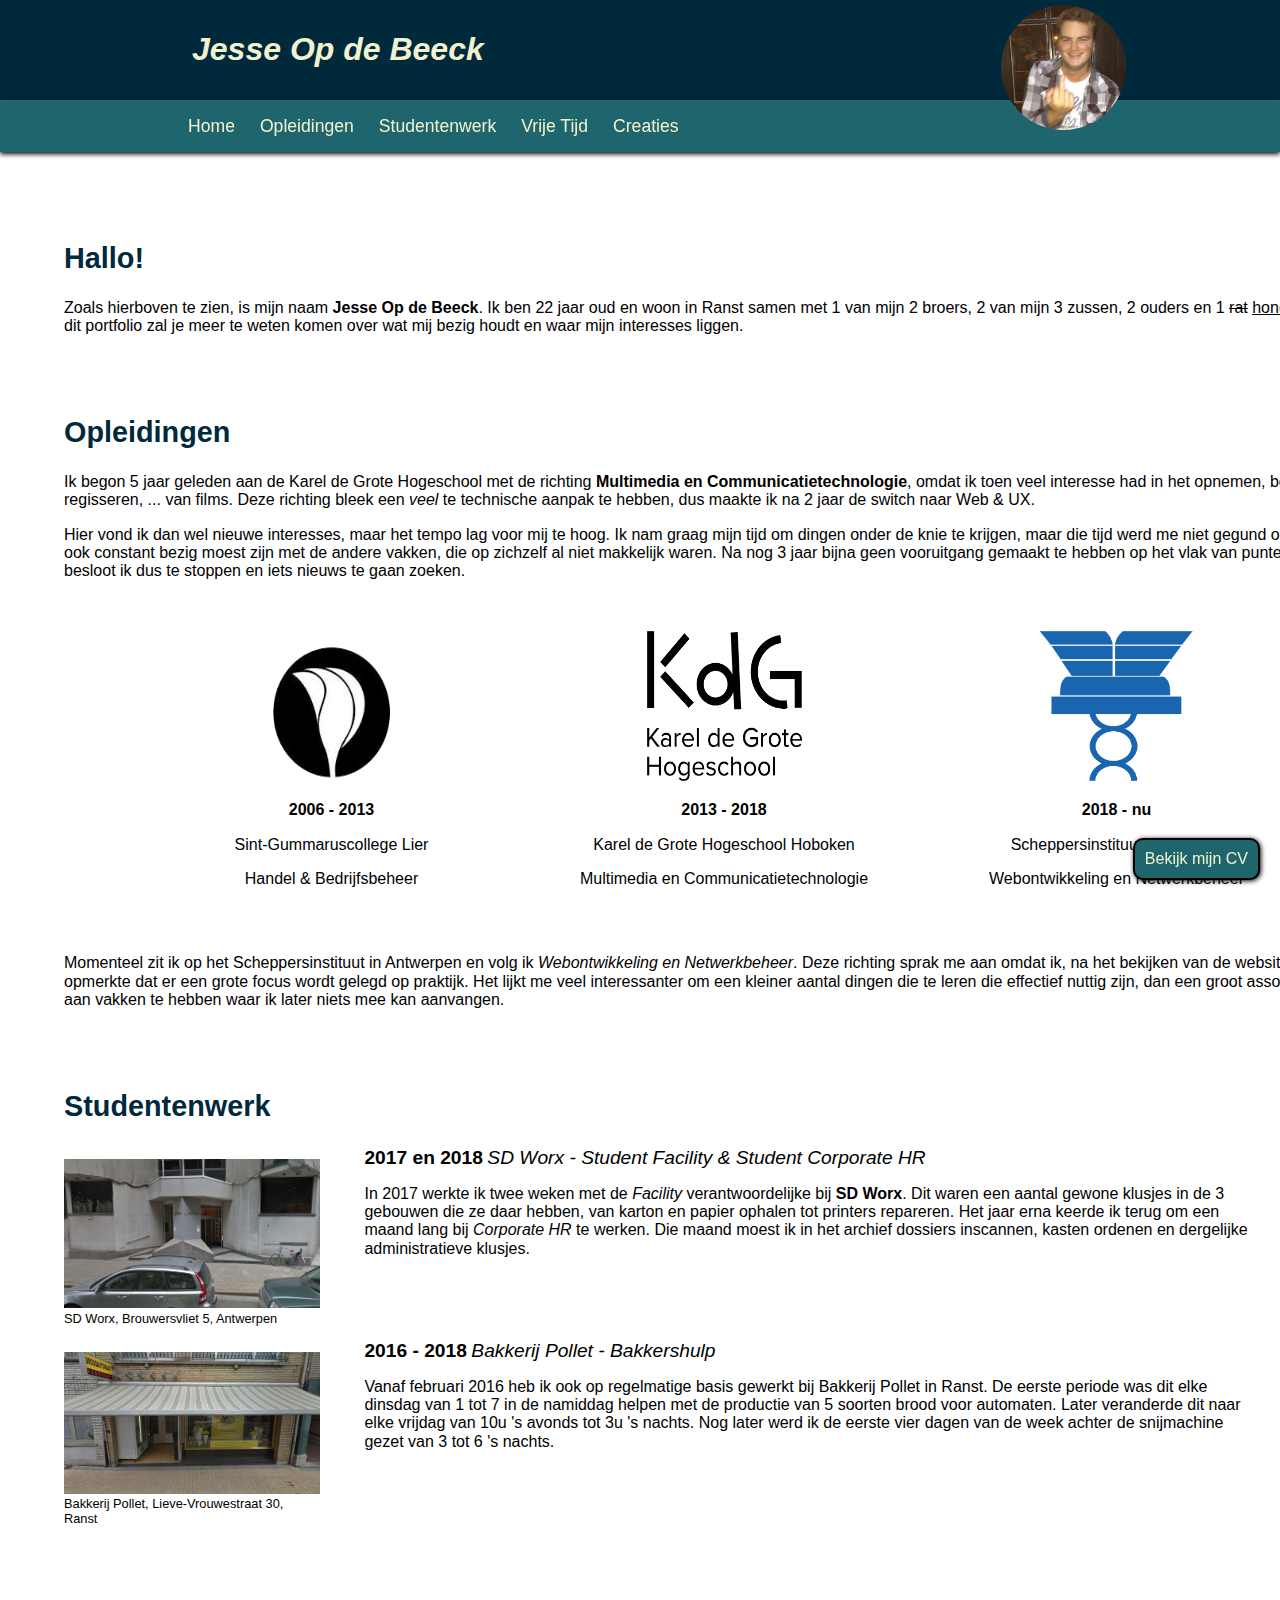
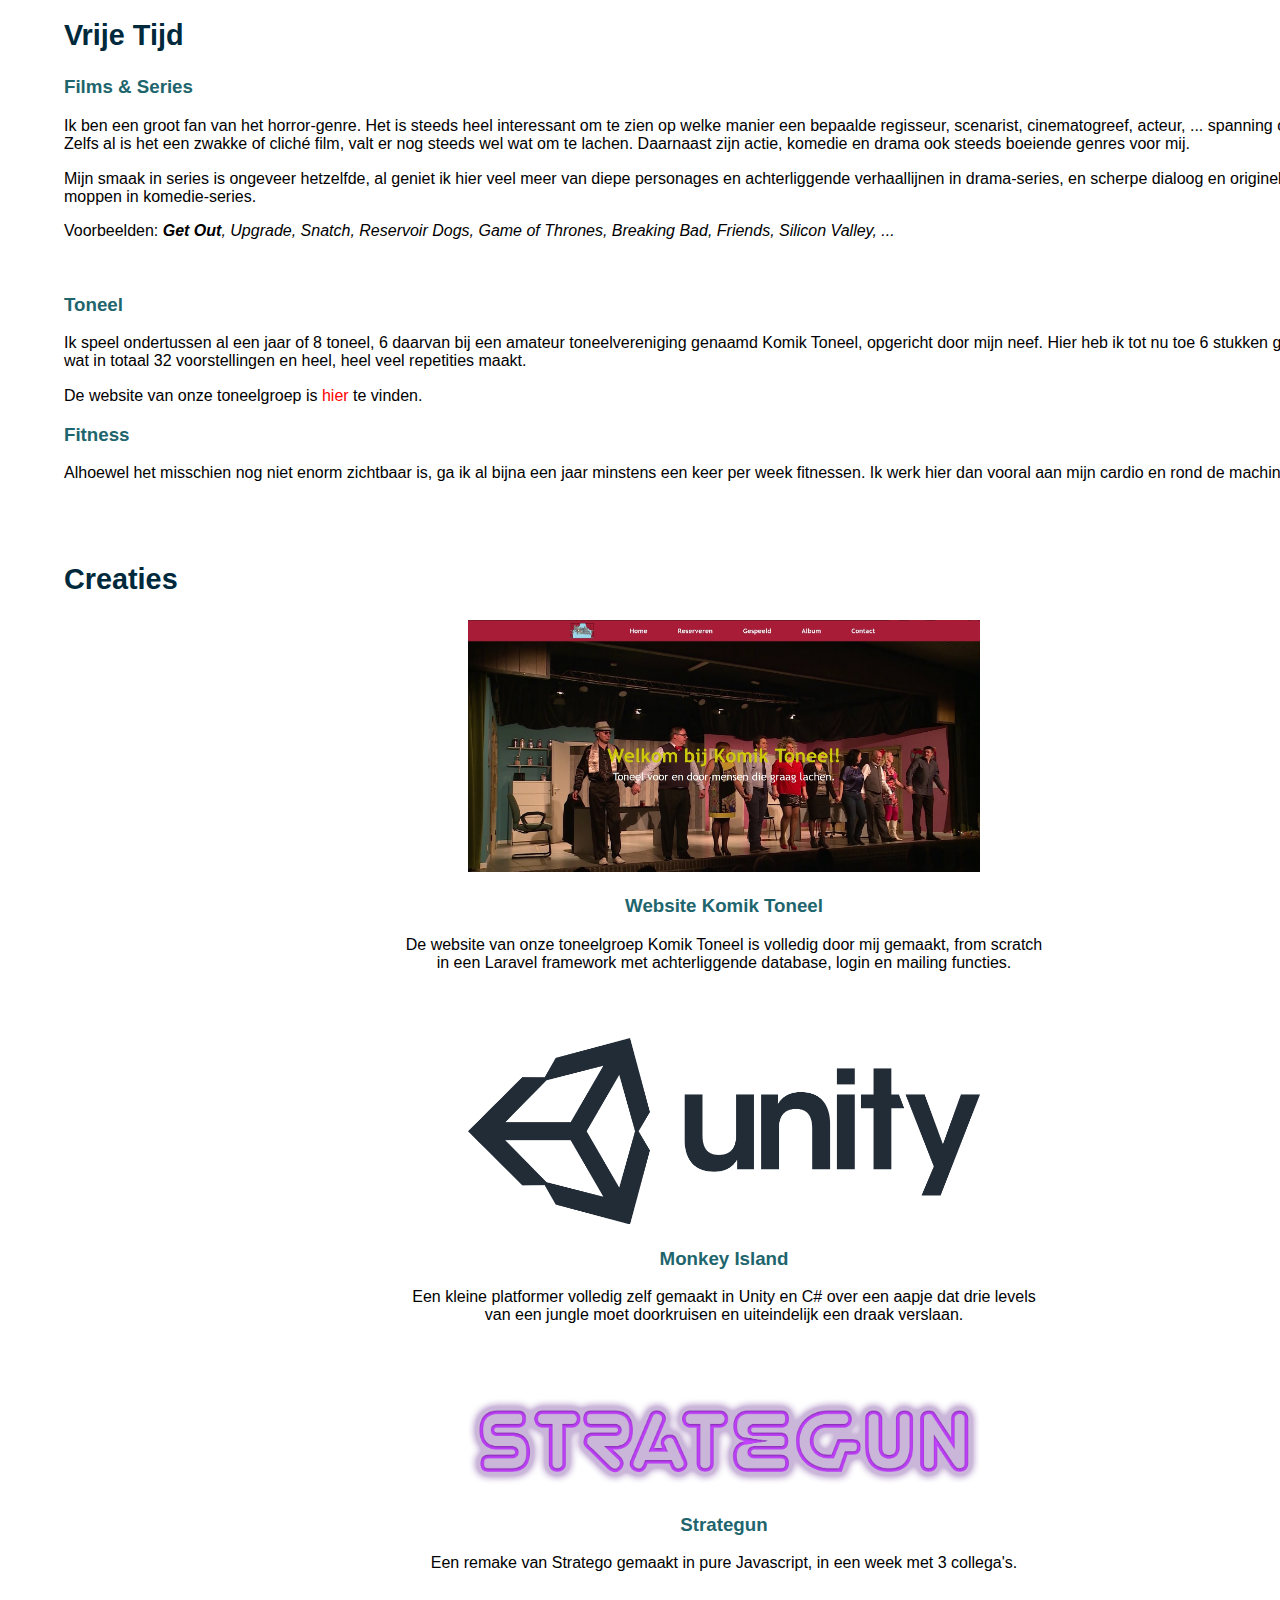
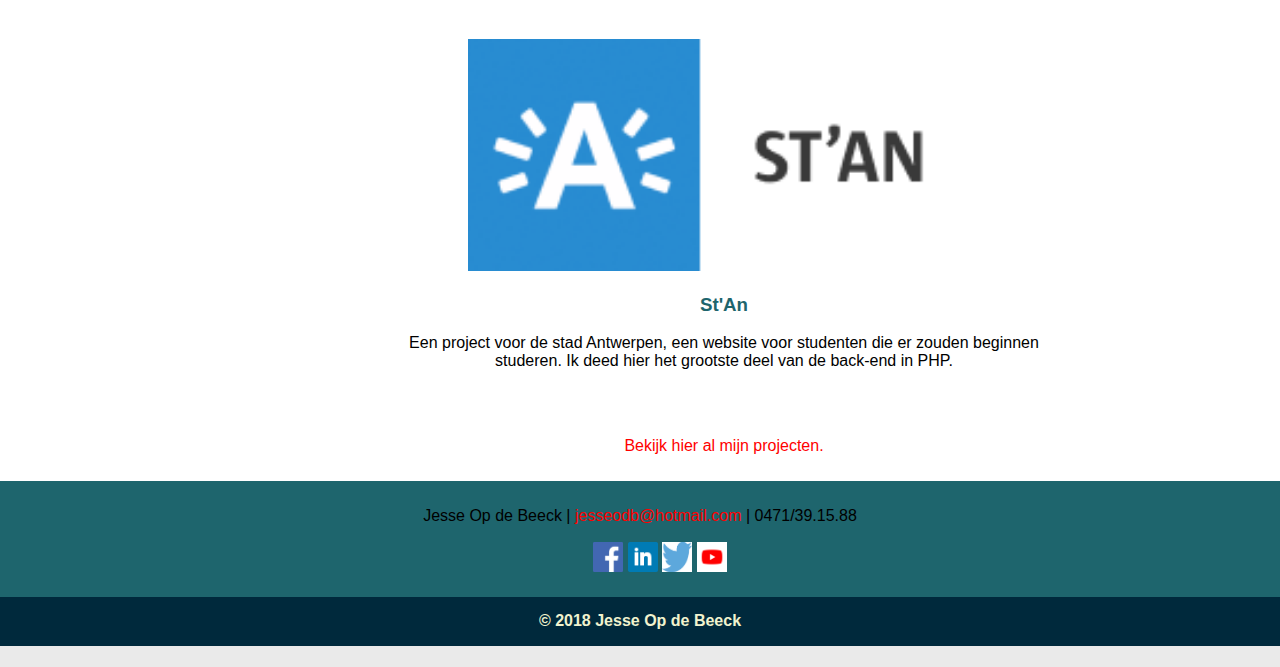
<file: index.html>
<!DOCTYPE html>
<html lang="en">

<head>
    <meta charset="UTF-8">
    <meta name="viewport" content="width=device-width, initial-scale=1.0">
    <meta http-equiv="X-UA-Compatible" content="ie=edge">

    <link rel="stylesheet" type="text/css" href="css/normalize.css">
    <link rel="stylesheet" type="text/css" href="css/main.css">

    <link rel="icon" type="image/png" href="media/img/favicon.ico">
    <title>Portfolio</title>
</head>

<body>
    <header class="page-header">
        <h1>Jesse Op de Beeck</h1>
        <img src="media/img/jesse.jpg" alt="Foto Jesse">
    </header>
    <div class="navbar">
        <nav>
            <ul>
                <li>
                    <a href="#Hallo">Home</a>
                </li>
                <li>
                    <a href="#Opleidingen">Opleidingen</a>
                </li>
                <li>
                    <a href="#Studentenwerk">Studentenwerk</a>
                </li>
                <li>
                    <a href="#Vrije Tijd">Vrije Tijd</a>
                </li>
                <li>
                    <a href="#Creaties">Creaties</a>
                </li>
            </ul>
        </nav>
    </div>
    <main class="container">
        <section class="hallo">
            <h2 id="Hallo">Hallo!</h2>
            <p>Zoals hierboven te zien, is mijn naam <b>Jesse Op de Beeck</b>. Ik ben 22 jaar oud en woon in Ranst
                samen met 1 van mijn 2
                broers, 2 van mijn 3 zussen, 2 ouders en 1 <del>rat</del> <ins>hondje</ins>. Op dit portfolio zal je
                meer te weten komen over wat mij bezig
                houdt en waar mijn interesses liggen.</p>
            <!-- VIDEO NOG COMPRIMEREN / OP YOUTUBE UPLOADEN
                <video controls>
                <source src="media/vid/videopitch.mp4" type="video/webm">
                Sorry, deze video kon niet geladen worden! Probeer een andere browser, of <a href="https://www.youtube.com/watch?v=xM1YpntE840">klik
                    hier</a> om de video op YouTube te bekijken.
            </video>-->
        </section>
        <section class="opleidingen">
            <h2 id="Opleidingen">Opleidingen</h2>
            <p>Ik begon 5 jaar geleden aan de Karel de Grote Hogeschool met de richting <strong>Multimedia en
                    Communicatietechnologie</strong>, omdat ik toen veel interesse had in het opnemen, bewerken,
                regisseren, ... van
                films. Deze richting bleek een <em>veel</em> te technische aanpak te hebben, dus maakte ik na 2 jaar de
                switch
                naar Web & UX.</p>
            <p>Hier vond ik dan wel nieuwe interesses, maar het tempo lag voor mij te hoog. Ik nam graag mijn tijd
                om dingen onder de knie te krijgen, maar die tijd werd me niet gegund omdat ik ook constant bezig moest
                zijn met de andere vakken, die op zichzelf al niet makkelijk waren. Na nog 3 jaar bijna geen
                vooruitgang gemaakt te hebben op het vlak van punten, besloot ik dus te stoppen en iets nieuws te gaan
                zoeken.</p>
            <ol class="scholen-lijst">
                <li>
                    <article>
                        <img src="media/img/sgc-logo.png" alt="Logo Sint-Gummaruscollege">
                        <p><strong>2006 - 2013</strong></p>
                        <p>Sint-Gummaruscollege Lier</p>
                        <p>Handel & Bedrijfsbeheer</p>
                    </article>
                </li>
                <li>
                    <article>
                        <img src="media/img/kdg-logo.png" alt="Logo KdG">
                        <p><strong>2013 - 2018</strong></p>
                        <p>Karel de Grote Hogeschool Hoboken</p>
                        <p>Multimedia en Communicatietechnologie</p>
                    </article>
                </li>
                <li>
                    <article>
                        <img src="media/img/scheppers-logo.png" alt="Logo Scheppers">
                        <p><strong>2018 - nu</strong></p>
                        <p>Scheppersinstituut Antwerpen</p>
                        <p>Webontwikkeling en Netwerkbeheer</p>
                    </article>
                </li>
            </ol>
            <p>Momenteel zit ik op het Scheppersinstituut in Antwerpen en volg ik <i>Webontwikkeling en Netwerkbeheer</i>.
                Deze richting sprak me aan omdat ik, na het bekijken van de website, opmerkte dat er een grote focus
                wordt gelegd op praktijk. Het lijkt me veel interessanter om een kleiner aantal dingen die te leren die
                effectief nuttig zijn, dan een groot assortiment aan vakken te hebben waar ik later niets mee kan
                aanvangen.</p>
        </section>
        <section class="studentenwerk">
            <h2 id="Studentenwerk">Studentenwerk</h2>
            <article>
                <figure>
                    <img src="media/img/sdworx.jpg" alt="SDWorx">
                    <figcaption>SD Worx, Brouwersvliet 5, Antwerpen</figcaption>
                </figure>
                <div class="side">
                    <b>2017 en 2018</b>
                    <i>SD Worx - Student Facility & Student Corporate HR</i>
                    <p>In 2017 werkte ik twee weken met de <i>Facility</i> verantwoordelijke bij <strong>SD Worx</strong>.
                        Dit waren een aantal
                        gewone klusjes in de 3 gebouwen die ze daar hebben, van karton en papier ophalen tot printers
                        repareren. Het jaar erna keerde ik terug om een maand lang bij <i>Corporate HR</i> te werken.
                        Die
                        maand
                        moest ik in het archief dossiers inscannen, kasten ordenen en dergelijke administratieve
                        klusjes.</p>
                </div>
            </article>
            <article>
                <figure>
                    <img src="media/img/pollet.jpg" alt="Bakkerij Pollet">
                    <figcaption>Bakkerij Pollet, Lieve-Vrouwestraat 30, Ranst</figcaption>
                </figure>
                <div class="side">
                    <b>2016 - 2018</b>
                    <i>Bakkerij Pollet - Bakkershulp</i>
                    <p>Vanaf februari 2016 heb ik ook op regelmatige basis gewerkt bij Bakkerij Pollet in Ranst. De
                        eerste
                        periode was dit elke dinsdag van 1 tot 7 in de namiddag helpen met de productie van 5 soorten
                        brood
                        voor automaten. Later veranderde dit naar elke vrijdag van 10u 's avonds tot 3u 's nachts. Nog
                        later werd ik de eerste vier dagen van de week achter de snijmachine gezet van 3 tot 6 's
                        nachts.</p>
                </div>
            </article>
        </section>
        <section class="vrije-tijd">
            <h2 id="Vrije Tijd">Vrije Tijd</h2>
            <ul>
                <li>
                    <h3>Films & Series</h3>
                    <p>Ik ben een groot fan van het horror-genre. Het is steeds heel interessant om te zien op welke
                        manier een
                        bepaalde regisseur, scenarist, cinematogreef, acteur, ... spanning opwekt. Zelfs al is het een
                        zwakke
                        of cliché film, valt er nog steeds wel wat om te lachen. Daarnaast zijn actie, komedie en drama
                        ook
                        steeds boeiende genres voor mij.</p>
                    <p>Mijn smaak in series is ongeveer hetzelfde, al geniet ik hier veel meer van diepe personages en
                        achterliggende verhaallijnen in drama-series, en scherpe dialoog en originele moppen in
                        komedie-series.</p>
                    <p>Voorbeelden: <i><b>Get Out</b>, Upgrade, Snatch, Reservoir Dogs, Game of Thrones, Breaking Bad,
                            Friends,
                            Silicon Valley, ...</i></p><br>
                </li>
                <li>
                    <h3>Toneel</h3>
                    <p>Ik speel ondertussen al een jaar of 8 toneel, 6 daarvan bij een amateur toneelvereniging genaamd
                        Komik
                        Toneel, opgericht door mijn neef. Hier heb ik tot nu toe 6 stukken gespeeld, wat in totaal 32
                        voorstellingen en heel, heel veel repetities maakt.</p>
                    <p>De website van onze toneelgroep is <a href="http://www.komiktoneel.be/">hier</a> te vinden.</p>
                </li>
                <li>
                    <h3>Fitness</h3>
                    <p>Alhoewel het misschien nog niet enorm zichtbaar is, ga ik al bijna een jaar minstens een keer
                        per week
                        fitnessen. Ik werk hier dan vooral aan mijn cardio en rond de machines.</p>
                </li>
            </ul>
        </section>
        
        <section>
            <h2 id="Creaties">Creaties</h2>
            <ul class="creaties-lijst">
                <li>
                    <article>
                        <img src="media/img/komik-website.jpg" alt="screenshot website komik toneel">
                        <h3>Website Komik Toneel</h3>
                        <p class="projectdesc">De website van onze toneelgroep Komik Toneel is volledig door mij
                            gemaakt, from
                            scratch in een
                            Laravel framework met achterliggende database, login en mailing functies.</p>
                    </article>
                </li>
                <li>
                    <article>
                        <img src="media/img/unity-logo.png" alt="logo unity software">
                        <h3>Monkey Island</h3>
                        <p class="projectdesc">Een kleine platformer volledig zelf gemaakt in Unity en C# over een
                            aapje dat drie levels van een jungle moet doorkruisen en uiteindelijk een draak verslaan.</p>
                    </article>
                </li>
                <li>
                    <article>
                        <img src="media/img/strategun-logo.png" alt="strategun logo">
                        <h3>Strategun</h3>
                        <p class="projectdesc">Een remake van Stratego gemaakt in pure Javascript, in een week met 3
                            collega's.</p>
                    </article>
                </li>
                <li>
                    <article>
                        <img src="media/img/stan-logo.png" alt="logo project studenten antwerpen">
                        <h3>St'An</h3>
                        <p class="projectdesc">Een project voor de stad Antwerpen, een website voor studenten die er
                            zouden beginnen studeren. Ik deed hier het grootste deel van de back-end in PHP.</p>
                    </article>
                </li>
                <a href="projecten/overzicht.html">Bekijk hier al mijn projecten.</a>
            </ul>
        </section>
    </main>
    <a class="cv-box" href="media/etc/CV.pdf" target="_blank">
        Bekijk mijn CV
    </a>
    <footer>
        <p>Jesse Op de Beeck | 
        <a href="mailto:jesseodb@hotmail.com">jesseodb@hotmail.com</a> |
        0471/39.15.88</p>
        <ul class="social-footer-list">
            <li>
                <a href="https://www.facebook.com/jesseodb" target="_blank">
                    <img class="social-footer-logo" src="media/img/fb-logo.png" alt="facebook logo">
                </a>
            </li>
            <li>
                <a href="https://www.linkedin.com/in/jesse-op-de-beeck-0b6080161/" target="_blank">
                    <img class="social-footer-logo" src="media/img/linkedin-logo.png" alt="linkedin logo">
                </a>
            </li>
            <li>
                <a href="https://twitter.com/tisdejesse" target="_blank">
                    <img class="social-footer-logo" src="media/img/twitter-logo.png" alt="twitter logo">
                </a>
            </li>
            <li>
                <a href="https://www.youtube.com/channel/UC6UxH2L5_WaqqEr25ttqmfQ" target="_blank">
                    <img class="social-footer-logo" src="media/img/youtube-logo.png" alt="youtube logo">
                </a>
            </li>
        </ul>
    <h4>© 2018 Jesse Op de Beeck</h4>
    </footer>
</body>

</html>
</file>
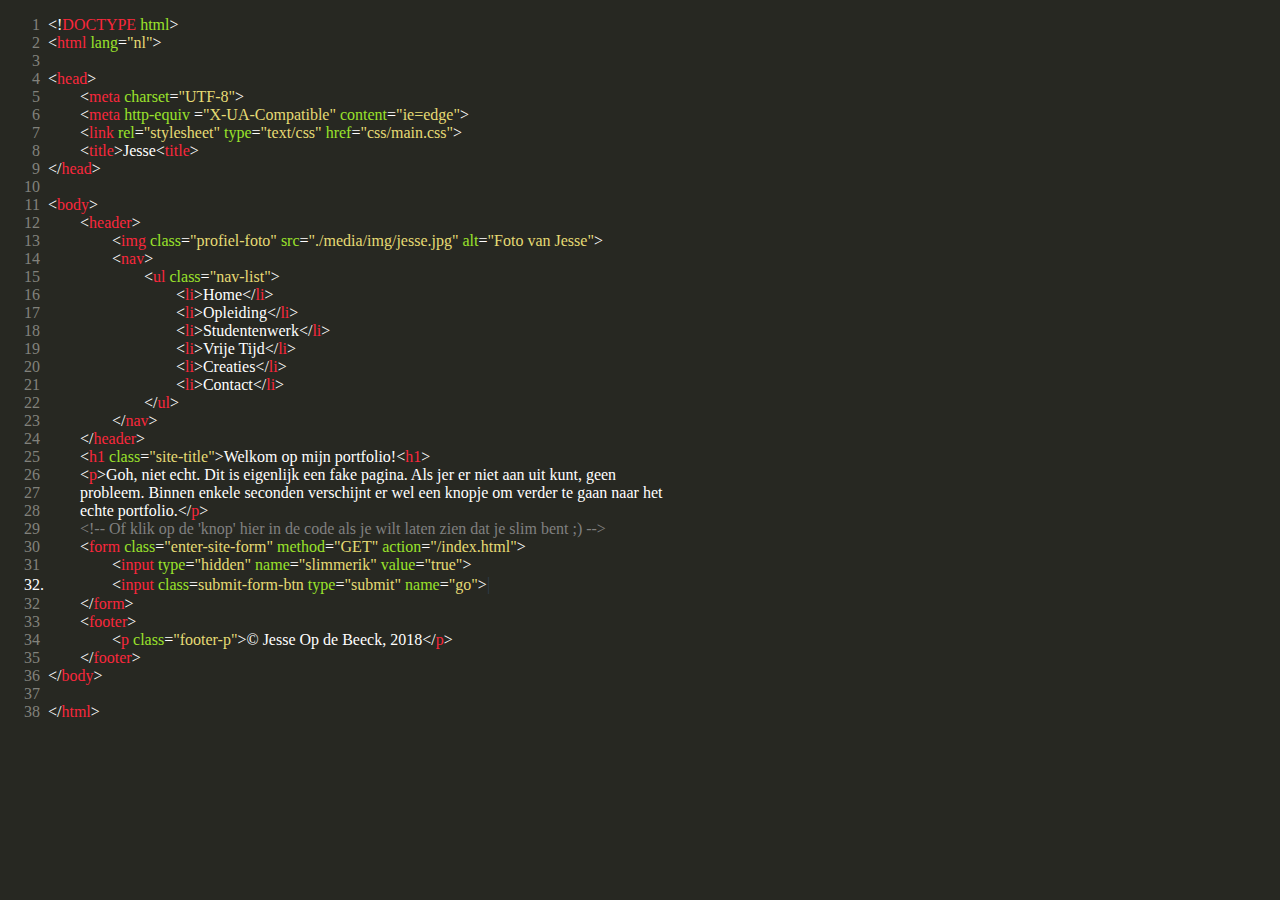
<file: landing.html>
<!DOCTYPE html>
<html lang="en">

<head>
    <meta charset="UTF-8">
    <meta name="viewport" content="width=device-width, initial-scale=1.0">
    <meta http-equiv="X-UA-Compatible" content="ie=edge">
    
    <link rel="stylesheet" type="text/css" href="css/landing.css">

    <link rel="icon" type="image/png" href="media/img/favicon.ico">
    <title>&lt;title&gt;Jesse&lt;/title&gt;</title>
</head>

<body>
    <div class="container-fluid">
            <ol>
                <li>&lt;!<span>DOCTYPE</span> <span class="an">html</span>&gt;</li>
                <li>&lt;<span>html</span> <span class="an">lang</span>=<span class="av">"nl"</span>&gt;</li>
                <li></li>

                <li>&lt;<span>head</span>&gt;</li>
                <li class="t1">&lt;<span>meta</span> <span class="an">charset</span>=<span class="av">"UTF-8"</span>&gt;</li>
                <li class="t1">&lt;<span>meta</span> <span class="an">http-equiv</span>
                    =<span class="av">"X-UA-Compatible"</span> 
                    <span class="an">content</span>=<span class="av">"ie=edge"</span>&gt;</li>
                <li class="t1">&lt;<span>link</span> 
                    <span class="an">rel</span>=<span class="av">"stylesheet"</span> 
                    <span class="an">type</span>=<span class="av">"text/css"</span> 
                    <span class="an">href</span>=<span class="av">"css/main.css"</span>&gt;</li>
                <li class="t1">&lt;<span>title</span>&gt;Jesse&lt;<span>title</span>&gt;</li>
                <li>&lt;/<span>head</span>&gt;</li>

                <li><!-- END HEAD SECTION --></li>

                <li>&lt;<span>body</span>&gt;</li>
                <li class="t1">&lt;<span>header</span>&gt;</li>
                <li class="t2">&lt;<span>img</span> 
                    <span class="an">class</span>=<span class="av">"profiel-foto"</span>
                    <span class="an">src</span>=<span class="av">"./media/img/jesse.jpg"</span>
                    <span class="an">alt</span>=<span class="av">"Foto van Jesse"</span>&gt;</li>
                <li class="t2">&lt;<span>nav</span>&gt;</li>
                <li class="t3">&lt;<span>ul</span> 
                    <span class="an">class</span>=<span class="av">"nav-list"</span>&gt;</li>
                <li class="t4">&lt;<span>li</span>&gt;Home&lt;/<span>li</span>&gt;</li>
                <li class="t4">&lt;<span>li</span>&gt;Opleiding&lt;/<span>li</span>&gt;</li>
                <li class="t4">&lt;<span>li</span>&gt;Studentenwerk&lt;/<span>li</span>&gt;</li>
                <li class="t4">&lt;<span>li</span>&gt;Vrije Tijd&lt;/<span>li</span>&gt;</li>
                <li class="t4">&lt;<span>li</span>&gt;Creaties&lt;/<span>li</span>&gt;</li>
                <li class="t4">&lt;<span>li</span>&gt;Contact&lt;/<span>li</span>&gt;</li>
                <li class="t3">&lt;/<span>ul</span>&gt;</li>
                <li class="t2">&lt;/<span>nav</span>&gt;</li>
                <li class="t1">&lt;/<span>header</span>&gt;</li>

                <!-- END HEADER SECTION -->
                
                <li class="t1">&lt;<span>h1</span> <span class="an">class</span>=<span class="av">"site-title"</span>&gt;Welkom op mijn portfolio!&lt;<span>h1</span>&gt;</li>
                <li class="t1">&lt;<span>p</span>&gt;Goh, niet echt. Dit is eigenlijk een fake pagina. Als jer er niet aan uit kunt, geen</li>
                <li class="t1">probleem. Binnen enkele seconden verschijnt er wel een knopje om verder te gaan naar het</li>
                <li class="t1">echte portfolio.&lt;/<span>p</span>&gt;</li>
                <li class="t1"><span class="c">&lt;!-- Of klik op de 'knop' hier in de code als je wilt laten zien dat je slim bent ;) --&gt;</span></li>

                <li class="t1">&lt;<span>form</span> <span class="an">class</span>=<span class="av">"enter-site-form"</span> 
                    <span class="an">method</span>=<span class="av">"GET"</span> 
                    <span class="an">action</span>=<span class="av">"/index.html"</span>&gt;</li>
                <li class="t2">&lt;<span>input</span> <span class="an">type</span>=<span class="av">"hidden"</span> 
                    <span class="an">name</span>=<span class="av">"slimmerik"</span>
                    <span class="an">value</span>=<span class="av">"true"</span>&gt;</li>
                <a href="./index.html">
                <li class="t2">&lt;<span>input</span> <span class="an">class</span>=<span class="av">submit-form-btn</span>
                    <span class="an">type</span>=<span class="av">"submit"</span> 
                    <span class="an">name</span>=<span class="av">"go"</span>&gt;<span class="blinking-cursor">|</span></li>
                </a>
                <li class="t1">&lt;/<span>form</span>&gt;</li>

                    <!-- END FORM SECTION -->

                <li class="t1">&lt;<span>footer</span>&gt;</li>
                <li class="t2">&lt;<span>p</span> <span class="an">class</span>=<span class="av">"footer-p"</span>&gt;&copy; Jesse Op de Beeck, 2018&lt;/<span>p</span>&gt;</li>
                <li class="t1">&lt;/<span>footer</span>&gt;</li>
                <li>&lt;/<span>body</span>&gt;</li>
                <li></li>
                <li>&lt;/<span>html</span>&gt;</li>
            </ol>
    </div>
</body>

</html>
</file>
<file: css/main.css>
/*
 * #00293c
 * #1e656d
 * #f1f3ce
*/ 

html{
  font-family: "Segoe UI", 'Segoe UI', Tahoma, Geneva, Verdana, sans-serif;
  font-size: 16px;
  background-color: #eaeaea;
}

h2{
  color: red;
}

h3{
  color: #1e656d;
}

a{
  color: red;
  text-decoration: none;
}

a:hover{
  font-weight: bold;
}

.page-header{
  background-color: #00293c;
  color: #f1f3ce;
  padding: 10px 15%; /* 10px 192px */
}

.page-header > h1{
  font-size: 2em;
  font-style: italic;
}

.page-header > img{
  width: 125px;
  height: 125px;
  border-radius: 100px;
  position: absolute;
  top: 5px;
  right: 12%;
  z-index: 99;
}

.navbar{
  background-color: #1e656d;
  position: sticky;
  padding: 0px 10%; /* 0px 128px */ 
  top: 0;
  box-shadow: 0px 2px 5px #000000;
  z-index: 10;
}

.navbar > nav > ul{
  list-style: none;
  display: inline-flex;
}

.navbar > nav > ul > li > a{
  color: #f1f3ce;
  padding: 5px 5px 5px 20px;
  font-size: 1.1em;
}

.container{
  width: 1280px;
  margin: auto;
  background-color: #ffffff;
  padding: 10px 5%; /* 10px 64px */
}

.container > section{
  margin-top: 80px;
}

.container > section > h2{
  color: #00293c;
  font-size: 1.8em;
}

.hallo > video{
  display: block;
  width: 60%;
  margin: 20px auto 0px auto;
}

.opleidingen > ol{
  list-style: none;
  display: flex;
  justify-content: space-evenly;
  align-items: baseline;
  text-align: center;
  margin: 20px auto;
}

.opleidingen > ol > li{
  width: 25%; /* 192px */
  display: inline-block;
  padding: 30px 10px;
  /*background-color: #eaeaea;
  box-shadow: 2px 2px 5px #000000;
  border-radius: 15px;
  border: 5px solid #00293c;*/
}

.opleidingen > ol > li > article > img{
    width: 50%;
    height: 150px;
    margin: auto;
}

.studentenwerk{
  display: block;
}

.studentenwerk > article{
  display: inline-block;
}

.studentenwerk > article > figure{
  width: 20%;
  font-size: .8em;
  margin-left: 0;
  display: inline-block;
}

.studentenwerk > article > .side{
  width: 70%; /* 896px */
  position: relative;
  vertical-align: top;
  display: inline-block;
}

.side > b, .side > i{
  font-size: 1.2em;
}

.studentenwerk > article > figure > img{
  max-width: 100%;
}

.vrije-tijd > ul{
  list-style: none;
  padding: 0;
}

.creaties-lijst{
  list-style: none;
  text-align: center;
  width: 50%;
  margin-left: auto;
  margin-right: auto;
}

.creaties-lijst > li{
  padding-bottom: 50px;
}

.creaties-lijst > li > article > img{
  width: 80%;
}

footer{
  background-color: #1e656d;
  text-align: center;
  padding-top: 10px;
}

.social-footer-list{
  list-style: none;
}

.social-footer-list > li{
  display: inline;
}

.social-footer-list > li > a > img{
  width: 30px;
  height: 30px;
}

footer > h4{
  background-color: #00293c;
  color: #f1f3ce;
  padding: 15px 0px;
}

footer > a{
  text-decoration: none;
}

.cv-box{
  background-color: #1e656d;
  color: #f1f3ce;
  border: 2px solid black;
  border-radius: 10px;
  position: fixed;
  right: 20px;
  bottom: 20px;
  box-shadow: 1px 1px 5px black;
  padding: 10px 10px;
}
</file>
<file: css/landing.css>
body{
    background-color: #272822;
    font-family: Consolas;
    color: #ffffff;
}

ol > li{
    list-style: none;
    counter-increment: li;
}

ol > li::before{
    content: counter(li);
    color: #82827C;
    display: inline-block;
    width: 1em;
    margin-left: -1.5em;
    margin-right: 0.5em;
    text-align: right;
    direction: rtl;
}

body > div > ol > a{
    text-decoration: none;
    color: inherit;
}

span{
    color: #F9273C;
}

.an{
    color: #9AE22B;
}

.av{
    color: #E6DB74;
}

.c{
    color: grey;
}

.t1{
    text-indent: 2em;
}

.t2{
    text-indent: 4em;
}

.t3{
    text-indent: 6em;
}

.t4{
    text-indent: 8em;
}

.blinking-cursor {
    font-weight: 100;
    font-size: 18px;
    color: #2E3D48;
    -webkit-animation: 1s blink step-end infinite;
    -moz-animation: 1s blink step-end infinite;
    -ms-animation: 1s blink step-end infinite;
    -o-animation: 1s blink step-end infinite;
    animation: 1s blink step-end infinite;
  }
  
  @keyframes "blink" {
    from, to {
      color: transparent;
    }
    50% {
      color: inherit;
    }
  }
  
  @-moz-keyframes blink {
    from, to {
      color: transparent;
    }
    50% {
      color: black;
    }
  }
  
  @-webkit-keyframes "blink" {
    from, to {
      color: transparent;
    }
    50% {
      color: black;
    }
  }
  
  @-ms-keyframes "blink" {
    from, to {
      color: transparent;
    }
    50% {
      color: black;
    }
  }
  
  @-o-keyframes "blink" {
    from, to {
      color: transparent;
    }
    50% {
      color: black;
    }
  }
</file>
